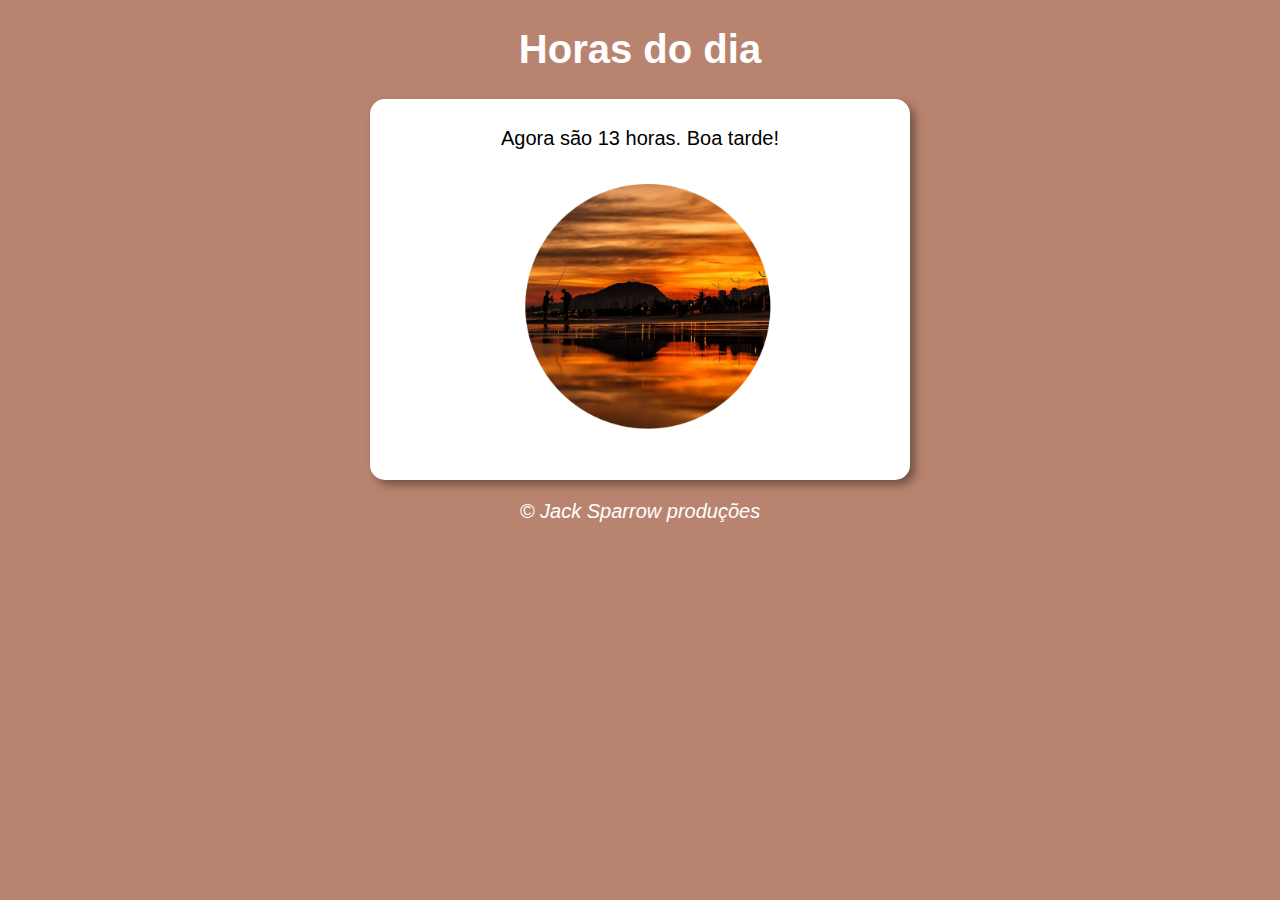
<file: index.html>
<!DOCTYPE html>
<html lang="pt-BR">
<head>
    <meta charset="UTF-8">
    <meta name="viewport" content="width=device-width, initial-scale=1.0">
    <title>Modelo do exercício</title>
    <link rel="stylesheet" href="estilo.css">
    <script src="script.js"></script>
</head>
<body onload="carregar()">
    <header>
        <h1>Horas do dia</h1>
    </header>
    <section>
        <div id='msg'>
           
        </div>
        <div id='foto'>
            <img  id='imagem' src="" alt="foto do dia">
        </div>
    </section>
    <footer>
        <p><em>&copy; Jack Sparrow produções</em> </p>
    </footer>
</body>
</html>
</file>
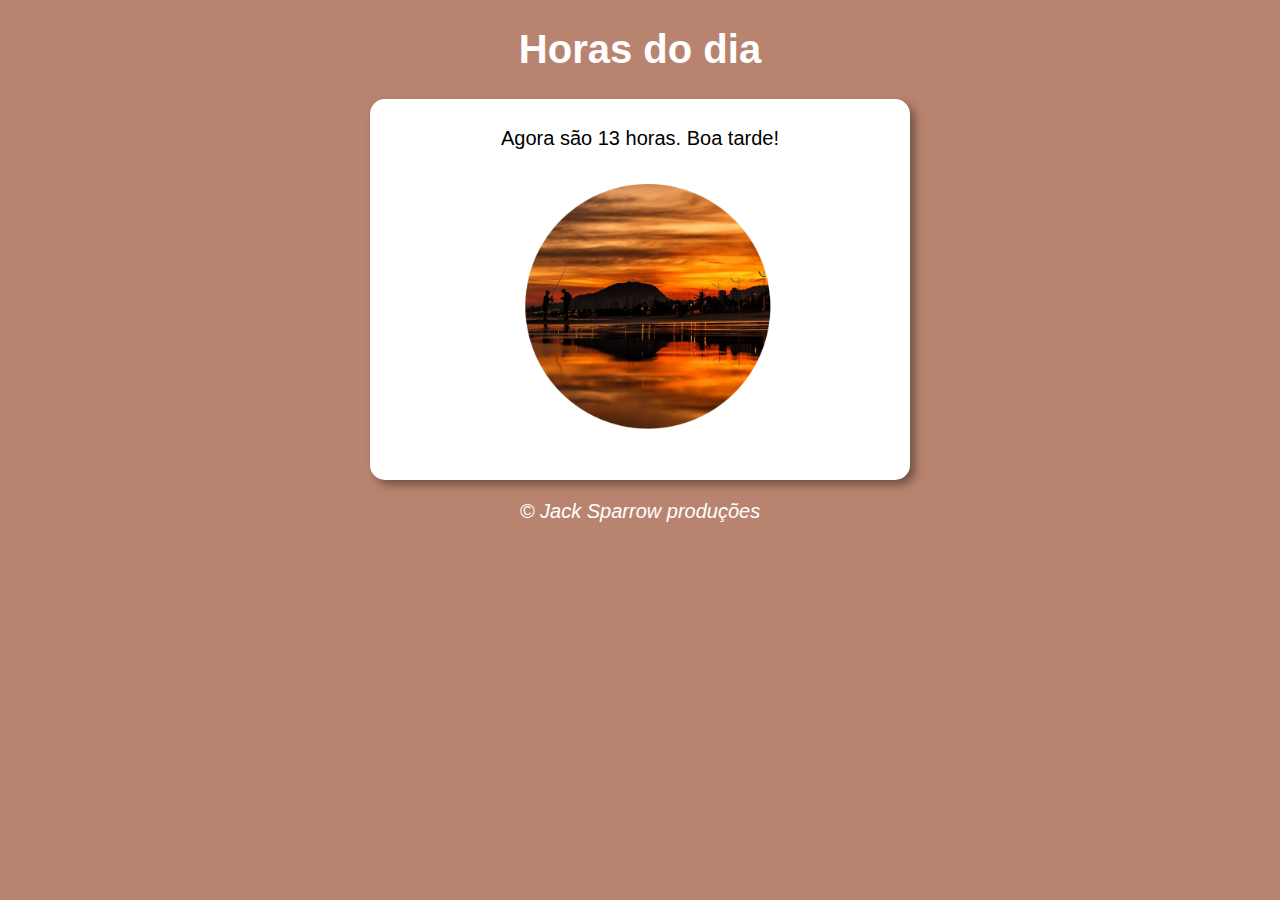
<file: modelo.html>
<!DOCTYPE html>
<html lang="pt-BR">
<head>
    <meta charset="UTF-8">
    <meta name="viewport" content="width=device-width, initial-scale=1.0">
    <title>Modelo do exercício</title>
    <link rel="stylesheet" href="estilo.css">
    <script src="script.js"></script>
</head>
<body onload="carregar()">
    <header>
        <h1>Horas do dia</h1>
    </header>
    <section>
        <div id='msg'>
           
        </div>
        <div id='foto'>
            <img  id='imagem' src="" alt="foto do dia">
        </div>
    </section>
    <footer>
        <p><em>&copy; Jack Sparrow produções</em> </p>
    </footer>
</body>
</html>
</file>
<file: estilo.css>
body{
    background-color: rgb(81, 211, 243);
    font: normal 15pt Arial;
}

header{
     color: white;
     text-align: center;
}

section{
    background: white; /* pinta de uma determinada cor o fundo o elemento*/
    border-radius: 15px; /*Arredonda a borda do elemento*/
    padding: 20px; /*Aumenta o recuo do texto dentro do elemento*/
    width: 500px; /* define a largura do elemento*/
    margin: auto;
    box-shadow: 5px 5px 10px rgba(0, 0, 0, 0.39); /*Aqui se estiliza  sombra de determinado elemento.*/

}

footer{
    color: white;
    text-align: center;
}
div{
    text-align: center;
    padding: 8px;   
}
img {
    width: 500px;
}
</file>
